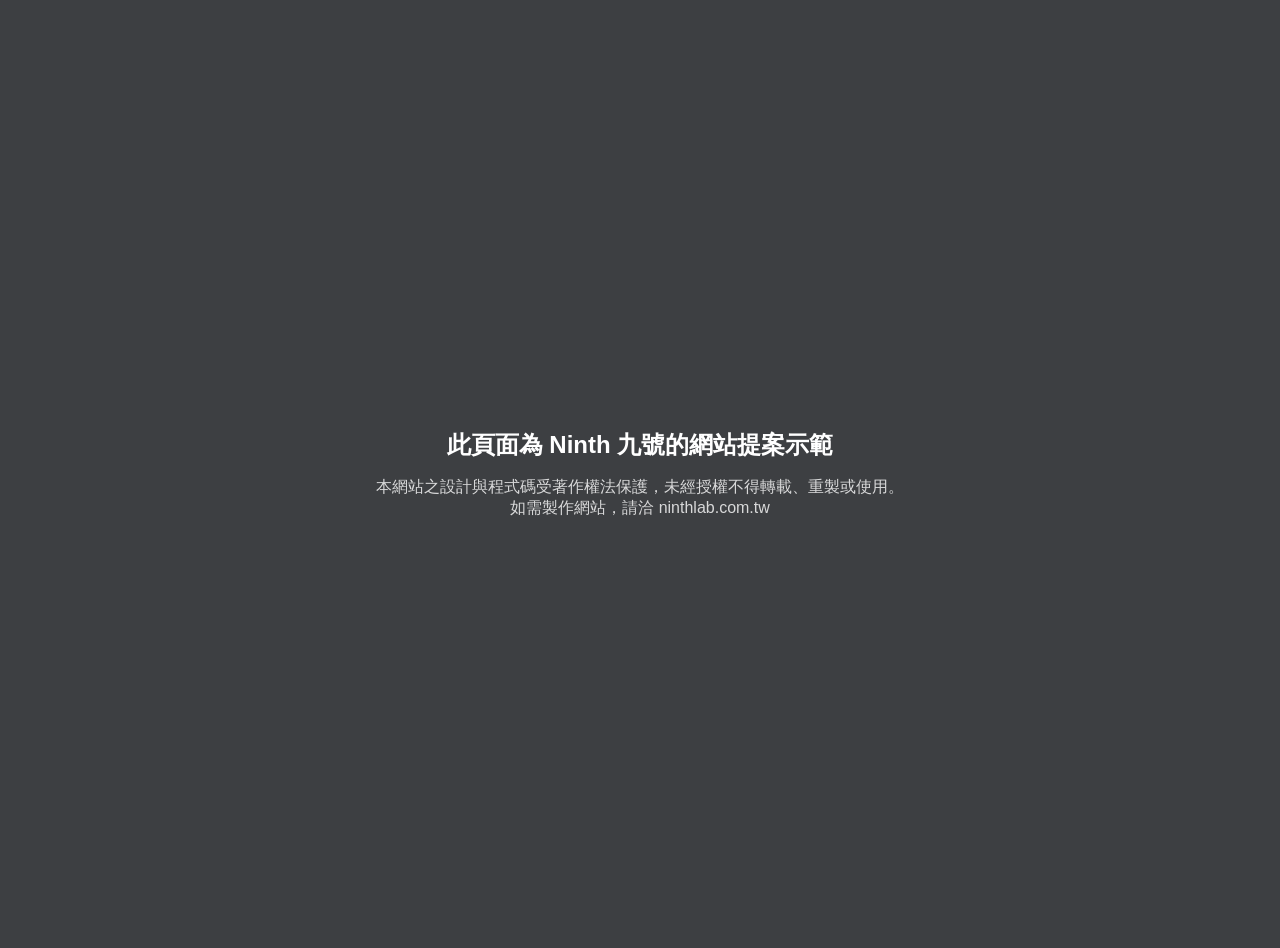
<file: index.html>
<!doctype html>
<!--
  靚民宿 網站提案示範
  © 2026 Ninth 九號. All rights reserved.
  本網站之設計、插畫與程式碼為 Ninth 九號之著作，僅供提案展示，未經書面授權不得重製、改作、公開傳輸或使用。
-->
<html lang="zh-Hant-TW">
<head>
<meta charset="utf-8">
<meta name="viewport" content="width=device-width, initial-scale=1">
<meta name="robots" content="noindex, nofollow, noarchive, noimageindex">
<meta name="author" content="Ninth 九號">
<meta name="copyright" content="© 2026 Ninth 九號. All rights reserved.">
<title>靚民宿｜花蓮吉安民宿（網站提案示範）</title>
<meta name="description" content="Ninth 九號為靚民宿製作的網站提案示範，非民宿官方網站。">
<link rel="preconnect" href="https://fonts.googleapis.com">
<link rel="preconnect" href="https://fonts.gstatic.com" crossorigin>
<link href="https://fonts.googleapis.com/css2?family=Jost:wght@300;400;500&family=Noto+Sans+TC:wght@300;400;500;700&family=Noto+Serif+TC:wght@900&display=swap" rel="stylesheet">
<link rel="stylesheet" href="assets/style.css">
</head>
<body data-page="index.html">
<header id="site-head"></header>

<main>
  <section class="room-hero" aria-labelledby="hero-title">
    <div class="ceiling" aria-hidden="true">
      <svg viewBox="0 0 1440 88" preserveAspectRatio="none">
        <defs><filter id="glow" x="-5%" y="-200%" width="110%" height="500%"><feGaussianBlur stdDeviation="9"/></filter></defs>
        <path d="M0 0 H1440 V40 C1100 96 700 10 360 44 C220 58 100 70 0 62 Z" fill="#FFFFFF"/>
        <path class="light" d="M0 64 C100 72 220 60 360 46 C700 12 1100 98 1440 42" stroke="#FFD88A" stroke-width="10" fill="none" opacity=".32" filter="url(#glow)"/>
        <path class="light" d="M0 62 C100 70 220 58 360 44 C700 10 1100 96 1440 40" stroke="#FFE7B4" stroke-width="2" fill="none"/>
      </svg>
    </div>
    <div class="wrap hero-body">
      <div class="hero-wall">
        <div class="hexwall" id="hexwall" aria-hidden="true"></div>
        <div class="headboard">
          <span class="big-char" aria-hidden="true">靚</span>
          <h1 id="hero-title">在花蓮吉安的田中間，<br>四間採光很好的房間。</h1>
          <p class="sub">每間房都有自己的小陽台，窗外是稻田和中央山脈。離市區、東大門夜市開車 5 到 10 分鐘，每一間房都有專屬車位。</p>
          <div class="hero-actions">
            <a class="btn btn-dark" href="booking.html">查空房、訂房</a>
            <a class="btn btn-outline" href="rooms.html">看房間</a>
          </div>
        </div>
      </div>
      <div class="window" aria-hidden="true">
        <div class="pane window-view" id="pane-l"></div>
        <div class="pane window-view" id="pane-r"></div>
        <span class="caption">VIEW FROM ROOM</span>
      </div>
    </div>
    <div class="floor" aria-hidden="true"></div>
  </section>

  <section class="sec" aria-labelledby="rooms-title">
    <div class="wrap">
      <h2 class="h2" id="rooms-title">兩種房型，<b>四間房</b></h2>
      <p class="lead">白牆、原木、六角磚，床組用的是頂級寢具。每一間都有自己的陽台，打開窗就是田。</p>
      <div class="twin" id="twin"></div>
    </div>
  </section>

  <section class="sec sec-dark" aria-labelledby="park-title">
    <div class="wrap park">
      <div class="park-map" id="park-map"></div>
      <div>
        <p class="big geo">4<small>間房</small></p>
        <p class="eq geo" aria-hidden="true">=</p>
        <p class="big geo">4<small>個車位</small></p>
        <h2 class="h2" id="park-title" style="margin-top:28px">每一間房，都有自己的車位</h2>
        <p class="lead">開車來花蓮玩，回到民宿不用繞圈找位子，也不用擔心被別人停走。車就停在房間樓下。</p>
      </div>
    </div>
  </section>

  <section class="sec sec-wall" aria-labelledby="near-title">
    <div class="wrap">
      <h2 class="h2" id="near-title">田園的安靜，<b>市區的方便</b></h2>
      <p class="lead">民宿在台 9 線旁邊，要往花東縱谷或東海岸都順路。</p>
      <div class="rings">
        <div id="rings"></div>
        <ul class="dist">
          <li><b class="geo">1.4<small>km</small></b><span>吉安車站<em>搭火車來很方便</em></span></li>
          <li><b class="geo">1.6<small>km</small></b><span>知卡宣森林公園</span></li>
          <li><b class="geo">5–10<small>分</small></b><span>花蓮市區、東大門夜市、太平洋公園<em>開車時間</em></span></li>
          <li><b class="geo">4<small>km</small></b><span>南濱公園</span></li>
          <li><b class="geo">7<small>km</small></b><span>花蓮機場</span></li>
        </ul>
      </div>
      <p style="margin-top:36px"><a class="btn btn-outline btn-small" href="around.html">看地圖與交通方式</a></p>
    </div>
  </section>

  <section class="sec" aria-labelledby="score-title">
    <div class="wrap score">
      <p class="num geo">9.8</p>
      <div>
        <h2 class="h2" id="score-title" style="font-size:28px">住過的人怎麼說</h2>
        <p class="muted">在 Booking.com 上，住過的旅客給靚民宿 9.8 分，清潔、舒適、性價比都是滿分。</p>
        <small>資料來源：Booking.com，15 則評論，2026 年 9 月 30 日查詢。分數會變動，以 Booking.com 最新顯示為準。</small>
      </div>
    </div>
  </section>

  <section class="sec sec-wall" aria-labelledby="notice-title">
    <div class="wrap">
      <div style="display:flex;justify-content:space-between;align-items:flex-end;gap:16px;flex-wrap:wrap">
        <h2 class="h2" id="notice-title">公告</h2>
        <a class="btn btn-outline btn-small" href="notices.html">全部公告</a>
      </div>
      <div class="board" id="board"></div>
    </div>
  </section>

  <section class="sec" aria-labelledby="cta-title">
    <div class="wrap" style="display:grid;grid-template-columns:1fr auto;gap:32px;align-items:center">
      <div>
        <h2 class="h2" id="cta-title">直接跟我們訂房</h2>
        <p class="lead">在這裡送出訂房申請，或加 LINE 問空房。訂好後我們會用 LINE 傳匯款資訊給你。</p>
      </div>
      <div style="display:flex;flex-wrap:wrap;gap:12px">
        <a class="btn btn-dark" href="booking.html">訂房</a>
        <a class="btn btn-line" id="cta-line" target="_blank" rel="noopener">加 LINE</a>
      </div>
    </div>
  </section>
</main>

<footer id="site-foot"></footer>
<script src="assets/data.js"></script>
<script src="assets/site.js"></script>
<script src="assets/guard.js"></script>
<script>
(function () {
  var data = JG.Store.load();
  document.getElementById("hexwall").innerHTML = ART.hexWall(1400, 760, 7);
  document.getElementById("pane-l").innerHTML = ART.view(0, 500);
  document.getElementById("pane-r").innerHTML = ART.view(510, 500);
  var cl = document.getElementById("cta-line"); cl.href = SHOP.line; cl.insertAdjacentHTML("afterbegin", LINE_ICON);

  document.getElementById("twin").innerHTML = data.rooms.map(function (r) {
    return '<a class="room-win" href="rooms.html#' + encodeURIComponent(r.id) + '">' +
      '<div class="frame">' + roomVisual(r) + "</div>" +
      '<div class="meta"><h3>' + JG.esc(r.name) + '</h3><span class="count">共 ' + r.count + " 間</span></div>" +
      '<p class="facts"><span>' + r.guests + " 人</span><span>" + JG.esc(r.bed) + "</span><span>專屬車位</span></p>" +
      '<p class="price"><span>平日<b>' + JG.money(r.weekday) + "</b></span><span>假日<b>" + JG.money(r.weekend) + "</b></span></p></a>";
  }).join("");

  // 4 間房 = 4 個車位（俯視圖）
  var total = data.rooms.reduce(function (n, r) { return n + r.count; }, 0);
  var colors = ["#D9C3A0", "#B9BCBE", "#D9C3A0", "#B9BCBE", "#D9C3A0", "#B9BCBE"];
  var w = 120, gap = 14, width = total * w + (total - 1) * gap, sx = (560 - width) / 2, s = '<svg viewBox="0 0 560 420" role="img" aria-label="民宿俯視圖：' + total + ' 間房，前面各有一個車位">';
  s += '<rect x="' + (sx - 20) + '" y="30" width="' + (width + 40) + '" height="170" fill="#F5F5F2"/>';
  var k = 0;
  data.rooms.forEach(function (r) {
    for (var i = 0; i < r.count; i++, k++) {
      var x = sx + k * (w + gap);
      s += '<rect x="' + x + '" y="50" width="' + w + '" height="130" fill="' + colors[k % colors.length] + '" opacity=".9"/>' +
           '<text x="' + (x + w / 2) + '" y="112" text-anchor="middle" font-size="15" fill="#2B2D30" font-family="Noto Sans TC, sans-serif">' + JG.esc(r.name.replace(/（.*）/, "")) + '</text>' +
           '<text x="' + (x + w / 2) + '" y="140" text-anchor="middle" font-size="22" fill="#2B2D30" font-family="Jost, sans-serif">' + (k + 1) + '</text>' +
           '<rect x="' + (x + 6) + '" y="236" width="' + (w - 12) + '" height="150" fill="none" stroke="#FFFFFF" stroke-width="3" stroke-dasharray="10 8"/>' +
           '<g transform="translate(' + (x + w / 2 - 26) + ' 262)"><rect width="52" height="96" rx="14" fill="#FFE3A1"/><rect x="8" y="16" width="36" height="20" rx="4" fill="#3D3F42" opacity=".35"/><rect x="8" y="62" width="36" height="16" rx="4" fill="#3D3F42" opacity=".35"/></g>' +
           '<line x1="' + (x + w / 2) + '" y1="182" x2="' + (x + w / 2) + '" y2="232" stroke="#FFE3A1" stroke-width="2" stroke-dasharray="3 5"/>';
    }
  });
  s += '<text x="280" y="412" text-anchor="middle" font-size="13" fill="#B7B9BC" font-family="Noto Sans TC, sans-serif">示意圖，實際車位配置以現場為準</text></svg>';
  document.getElementById("park-map").innerHTML = s;

  // 距離圈
  var R = '<svg viewBox="0 0 440 440" role="img" aria-label="以民宿為中心的距離示意圖">';
  [[200, "10 km"], [140, "5 km"], [70, "2 km"]].forEach(function (c) {
    R += '<circle cx="220" cy="220" r="' + c[0] + '" fill="none" stroke="#C9CBCB" stroke-dasharray="4 6"/><text x="' + (220 + c[0] * .7 + 6) + '" y="' + (220 - c[0] * .7) + '" font-size="12" fill="#6C7075" font-family="Jost, sans-serif">' + c[1] + "</text>";
  });
  [["吉安車站", 1.4, -60], ["知卡宣", 1.6, 200], ["南濱公園", 4, 30], ["市區", 4.5, 70], ["花蓮機場", 7, 120], ["七星潭", 10, 95]].forEach(function (p) {
    var km = p[1], rr = km <= 2 ? km / 2 * 70 : km <= 5 ? 70 + (km - 2) / 3 * 70 : 140 + (km - 5) / 5 * 60, a = p[2] * Math.PI / 180;
    var x = 220 + rr * Math.cos(a), y = 220 - rr * Math.sin(a);
    R += '<circle cx="' + x.toFixed(1) + '" cy="' + y.toFixed(1) + '" r="6" fill="#6E9B5A"/><text x="' + (x + 10).toFixed(1) + '" y="' + (y + 5).toFixed(1) + '" font-size="14" fill="#2B2D30" font-family="Noto Sans TC, sans-serif">' + p[0] + "</text>";
  });
  R += '<g transform="translate(206 204)">' + ART.logo.replace('viewBox="0 0 40 44"', 'viewBox="0 0 40 44" width="28" height="31"') + "</g>";
  R += '<text x="220" y="436" text-anchor="middle" font-size="12" fill="#6C7075" font-family="Noto Sans TC, sans-serif">方向為示意，距離依 Booking.com 與地圖資料</text></svg>';
  document.getElementById("rings").innerHTML = R;

  document.getElementById("board").innerHTML = JG.sortedNotices(data).slice(0, 3).map(function (n, i) {
    return "<details" + (i === 0 ? " open" : "") + '><summary><time datetime="' + n.date + '">' + n.date.replace(/-/g, ".") + '</time><span class="t">' + (n.pinned ? '<span class="pin">置頂</span>' : "") + JG.esc(n.title) + '</span><span class="plus" aria-hidden="true"></span></summary><div class="body">' + JG.paras(n.body) + "</div></details>";
  }).join("") || '<p class="muted" style="padding:20px 0">目前沒有公告。</p>';
})();
</script>
</body>
</html>
</file>
<file: assets/style.css>
/*!
 * 靚民宿 網站提案示範
 * © 2026 Ninth 九號. All rights reserved. 本設計為 Ninth 九號之著作，僅供提案展示，未經書面授權不得重製、改作或使用。
 */
:root{
  --white:#FFFFFF;
  --wall:#F5F5F2;
  --charcoal:#3D3F42;
  --tile:#B9BCBE;
  --tile-light:#DADCDC;
  --oak:#D9C3A0;
  --oak-deep:#B3956A;
  --field:#6E9B5A;
  --mountain:#3F6B4E;
  --frame:#232528;
  --glow:#FFE3A1;
  --ink:#2B2D30;
  --muted:#6C7075;
  --line:#E3E3DF;
  --danger:#B8412E;
  --sans:"Noto Sans TC",system-ui,sans-serif;
  --geo:"Jost","Noto Sans TC",sans-serif;
  --display:"Noto Serif TC",serif;
}
*{box-sizing:border-box;margin:0;padding:0}
html{scroll-behavior:smooth}
body{font-family:var(--sans);font-weight:400;color:var(--ink);background:var(--white);font-size:16.5px;line-height:1.9;letter-spacing:.03em;-webkit-user-select:none;user-select:none;-webkit-touch-callout:none}
img,svg{display:block;max-width:100%}
a{color:inherit}
button,input,select,textarea{font:inherit;color:inherit;letter-spacing:inherit}
:focus-visible{outline:2px solid var(--field);outline-offset:3px}
.wrap{width:min(1200px,100% - 40px);margin-inline:auto}
.narrow{width:min(740px,100% - 40px);margin-inline:auto}
.geo{font-family:var(--geo);letter-spacing:.02em}
.muted{color:var(--muted)}

/* ---------- bars & header ---------- */
.demo-bar{background:var(--charcoal);color:#fff;font-size:13px;line-height:1.5;padding:8px 16px;text-align:center}
.demo-bar a,.demo-bar strong{color:var(--glow)}
.notice-bar{background:var(--oak);color:var(--ink);font-size:14px;text-align:center;padding:8px 16px;line-height:1.5}
.notice-bar:empty{display:none}
.site-head{position:sticky;top:0;z-index:30;background:rgba(255,255,255,.94);backdrop-filter:blur(10px);-webkit-backdrop-filter:blur(10px);border-bottom:1px solid var(--line)}
.site-head .wrap{display:flex;align-items:center;justify-content:space-between;min-height:74px;gap:16px}
.logo{display:flex;align-items:center;gap:12px;text-decoration:none}
.logo svg{width:40px;height:44px}
.logo b{font-weight:500;font-size:19px;letter-spacing:.3em}
.logo small{display:block;font-family:var(--geo);font-size:11px;letter-spacing:.32em;color:var(--muted);margin-top:-2px}
.nav{display:flex;align-items:center;gap:2px;font-size:15px}
.nav a{text-decoration:none;padding:8px 14px;color:var(--muted);position:relative}
.nav a:hover{color:var(--ink)}
.nav a[aria-current="page"]{color:var(--ink)}
.nav a[aria-current="page"]::after{content:"";position:absolute;left:14px;right:14px;bottom:2px;height:2px;background:var(--field)}
.nav .cta{margin-left:12px;border:1.5px solid var(--charcoal);color:var(--ink);padding:8px 20px}
.nav .cta:hover{background:var(--charcoal);color:#fff}
.nav .cta[aria-current="page"]::after{display:none}
.menu-btn{display:none;background:none;border:1.5px solid var(--charcoal);padding:6px 14px;cursor:pointer}

/* ---------- buttons (方正，像窗框) ---------- */
.btn{display:inline-flex;align-items:center;justify-content:center;gap:8px;min-height:52px;padding:0 28px;font-weight:500;text-decoration:none;border:0;cursor:pointer;font-size:16px;letter-spacing:.1em}
.btn-dark{background:var(--charcoal);color:#fff}
.btn-dark:hover{background:var(--frame)}
.btn-green{background:var(--field);color:#fff}
.btn-green:hover{background:var(--mountain)}
.btn-line{background:#06C755;color:#fff}
.btn-outline{background:transparent;box-shadow:inset 0 0 0 1.5px var(--charcoal)}
.btn-outline:hover{background:var(--wall)}
.btn-small{min-height:40px;padding:0 18px;font-size:14px}
.btn svg{width:20px;height:20px}

/* ---------- hero: 你的房間 (signature) ---------- */
.room-hero{position:relative;background:var(--wall);overflow:hidden}
.ceiling{position:relative;height:88px}
.ceiling svg{position:absolute;inset:0;width:100%;height:100%}
.ceiling .light{opacity:0}
@media (prefers-reduced-motion:no-preference){
  .ceiling .light{animation:lightOn 1.8s ease-out .5s forwards}
  .window-view .sun{animation:rise 2.2s cubic-bezier(.2,.7,.2,1) .8s both}
  @keyframes lightOn{0%{opacity:0}40%{opacity:.35}55%{opacity:.15}100%{opacity:1}}
  @keyframes rise{from{transform:translateY(40px);opacity:0}to{transform:none;opacity:1}}
}
@media (prefers-reduced-motion:reduce){.ceiling .light{opacity:1}}
.hero-body{display:grid;grid-template-columns:1fr 1.05fr;gap:0;align-items:stretch;min-height:560px}
.hero-wall{position:relative;padding:44px 48px 0 0;display:flex;flex-direction:column;justify-content:flex-end}
.hexwall{position:absolute;top:0;bottom:0;right:0;left:-100vw;z-index:0;overflow:hidden}
.hexwall svg{position:absolute;right:0;top:0;height:100%;width:auto;min-width:100%}
.headboard{position:relative;z-index:1;padding:40px 44px 44px;background:
  repeating-linear-gradient(90deg,rgba(255,255,255,.08) 0 3px,transparent 3px 11px),
  linear-gradient(180deg,#E7D6B8,#D9C3A0);box-shadow:0 -1px 0 rgba(255,255,255,.6) inset,0 20px 40px -24px rgba(61,63,66,.5)}
.big-char{font-family:var(--display);font-weight:900;font-size:clamp(110px,15vw,200px);line-height:.9;color:var(--charcoal);display:block;margin-left:-6px}
.hero-wall h1{font-weight:300;font-size:clamp(22px,2.6vw,32px);line-height:1.65;letter-spacing:.14em;margin-top:22px}
.hero-wall .sub{margin-top:14px;max-width:26em;color:#4A4B4D}
.hero-actions{margin-top:30px;display:flex;flex-wrap:wrap;gap:12px}
.window{position:relative;align-self:end;margin-bottom:-2px;border:14px solid var(--frame);border-bottom-width:18px;background:var(--frame);display:grid;grid-template-columns:1fr 1fr;gap:10px;min-height:520px;box-shadow:0 30px 60px -30px rgba(35,37,40,.45)}
.window .pane{position:relative;overflow:hidden;background:#CFE3EC}
.window .pane svg{position:absolute;inset:0;width:100%;height:100%}
.window .caption{position:absolute;right:-14px;bottom:-48px;font-family:var(--geo);font-size:13px;letter-spacing:.2em;color:var(--muted)}
.floor{height:56px;background:repeating-linear-gradient(90deg,var(--oak) 0 160px,#D2BA94 160px 162px,var(--oak) 162px 320px,#CFB68F 320px 322px);border-top:6px solid #EDE3D2}

/* ---------- sections ---------- */
.sec{padding:120px 0}
.sec-wall{background:var(--wall)}
.sec-dark{background:var(--charcoal);color:#fff}
.eyebrow-num{font-family:var(--geo);font-weight:300;font-size:14px;letter-spacing:.3em;color:var(--muted)}
.h2{font-weight:300;font-size:clamp(28px,3.6vw,42px);line-height:1.5;letter-spacing:.12em}
.h2 b{font-weight:700}
.lead{color:var(--muted);margin-top:16px;max-width:34em}
.sec-dark .lead{color:#C9CBCD}

/* ---------- two windows (rooms) ---------- */
.twin{display:grid;grid-template-columns:1fr 1fr;gap:48px;margin-top:64px}
.room-win{display:block;text-decoration:none}
.room-win .frame{border:10px solid var(--frame);background:var(--frame);aspect-ratio:4/3.4;position:relative;overflow:hidden}
.room-win .frame img,.room-win .frame svg{width:100%;height:100%;object-fit:cover}
.room-win .frame .ph-note{position:absolute;left:12px;bottom:12px;background:rgba(255,255,255,.88);font-size:12px;padding:3px 10px;color:var(--muted)}
.room-win .meta{display:flex;justify-content:space-between;align-items:baseline;gap:16px;margin-top:22px;border-bottom:1px solid var(--line);padding-bottom:16px}
.room-win h3{font-weight:500;font-size:26px;letter-spacing:.14em}
.room-win .count{font-family:var(--geo);font-size:14px;color:var(--muted);letter-spacing:.14em;white-space:nowrap}
.room-win .facts{display:flex;flex-wrap:wrap;gap:6px 22px;margin-top:14px;color:var(--muted);font-size:15px}
.room-win .price{margin-top:16px;display:flex;gap:28px;align-items:baseline}
.room-win .price span{font-size:13px;color:var(--muted);letter-spacing:.1em}
.room-win .price b{font-family:var(--geo);font-weight:400;font-size:28px;color:var(--ink);margin-left:8px;letter-spacing:0}
.room-win:hover .frame{border-color:var(--mountain);background:var(--mountain)}

/* ---------- parking (每房皆有車位) ---------- */
.park{display:grid;grid-template-columns:1fr 1.1fr;gap:72px;align-items:center}
.park-map svg{width:100%;height:auto}
.park .big{font-family:var(--geo);font-weight:300;font-size:clamp(72px,9vw,120px);line-height:1;letter-spacing:-.02em}
.park .big small{font-family:var(--sans);font-size:22px;letter-spacing:.2em;margin-left:10px}
.park .eq{font-family:var(--geo);font-weight:300;font-size:48px;color:var(--glow);margin:4px 0}

/* ---------- distance rings ---------- */
.rings{display:grid;grid-template-columns:1.1fr 1fr;gap:64px;align-items:center;margin-top:48px}
.rings svg{width:100%;height:auto}
.dist{list-style:none;border-top:1px solid var(--charcoal)}
.dist li{display:grid;grid-template-columns:96px 1fr;gap:16px;padding:14px 0;border-bottom:1px solid var(--line);align-items:baseline}
.dist b{font-family:var(--geo);font-weight:400;font-size:24px}
.dist b small{font-size:14px;margin-left:3px;color:var(--muted)}
.dist span{font-size:16px}
.dist em{display:block;font-style:normal;font-size:13px;color:var(--muted)}

/* ---------- score ---------- */
.score{display:flex;align-items:center;gap:28px;flex-wrap:wrap}
.score .num{font-family:var(--geo);font-weight:300;font-size:96px;line-height:1}
.score p{max-width:26em}
.score small{display:block;font-size:13px;color:var(--muted);margin-top:6px}

/* ---------- notices (公告板) ---------- */
.board{margin-top:40px;border-top:1px solid var(--charcoal)}
.board details{border-bottom:1px solid var(--line)}
.board summary{list-style:none;cursor:pointer;display:grid;grid-template-columns:120px 1fr 28px;gap:18px;align-items:center;padding:20px 2px}
.board summary::-webkit-details-marker{display:none}
.board time{font-family:var(--geo);color:var(--muted)}
.board .t{font-size:18px;font-weight:500}
.board .pin{display:inline-block;font-size:12px;font-weight:500;background:var(--oak);padding:1px 10px;margin-right:10px;vertical-align:2px;letter-spacing:.1em}
.board .plus{width:18px;height:18px;position:relative}
.board .plus::before,.board .plus::after{content:"";position:absolute;left:0;right:0;top:8px;height:2px;background:var(--charcoal);transition:transform .2s}
.board .plus::after{transform:rotate(90deg)}
.board details[open] .plus::after{transform:rotate(0)}
.board .body{padding:0 0 24px 138px;color:#3E4146;max-width:760px}
.board .body p{margin-bottom:.8em}

/* ---------- page head (窗框橫條) ---------- */
.page-head{background:var(--wall);position:relative;overflow:hidden;border-bottom:1px solid var(--line)}
.page-head .wrap{display:grid;grid-template-columns:1fr auto;align-items:end;gap:32px;padding:72px 0 56px}
.page-head .no{font-family:var(--geo);font-size:14px;letter-spacing:.3em;color:var(--muted)}
.page-head h1{font-weight:300;font-size:clamp(34px,5vw,56px);letter-spacing:.2em;line-height:1.3;margin-top:8px}
.page-head p{margin-top:12px;color:var(--muted);max-width:34em}
.page-head .mini-window{width:170px;height:130px;border:8px solid var(--frame);background:var(--frame);display:grid;grid-template-columns:1fr 1fr;gap:6px}
.page-head .mini-window span{background:#CFE3EC;position:relative;overflow:hidden}
.page-head .mini-window span::after{content:"";position:absolute;left:0;right:0;bottom:0;height:45%;background:linear-gradient(var(--mountain),var(--field))}

/* ---------- room page ---------- */
.compare{width:100%;border-collapse:collapse;margin-top:40px;background:#fff}
.compare th,.compare td{padding:16px 18px;border-bottom:1px solid var(--line);text-align:left;vertical-align:top}
.compare thead th{font-weight:500;font-size:18px;letter-spacing:.1em;border-bottom:2px solid var(--charcoal)}
.compare tbody th{font-weight:400;color:var(--muted);width:150px}
.compare td b{font-family:var(--geo);font-weight:400;font-size:22px}
.room-detail{display:grid;grid-template-columns:1.2fr 1fr;gap:64px;align-items:start;padding-top:96px}
.room-detail + .room-detail{border-top:1px solid var(--line);margin-top:96px}
.room-detail .frame{border:10px solid var(--frame);background:var(--frame);aspect-ratio:4/3;position:relative;overflow:hidden}
.room-detail .frame img,.room-detail .frame svg{width:100%;height:100%;object-fit:cover}
.room-detail h2{font-weight:500;font-size:32px;letter-spacing:.16em}
.chips{display:flex;flex-wrap:wrap;gap:8px;margin-top:18px}
.chips span{font-size:14px;padding:5px 14px;border:1px solid var(--line);background:var(--wall)}

/* ---------- wizard (booking) ---------- */
.steps-bar{display:grid;grid-template-columns:repeat(3,1fr);border:1px solid var(--line);margin-bottom:36px}
.steps-bar li{list-style:none;padding:14px 18px;font-size:15px;color:var(--muted);border-right:1px solid var(--line);display:flex;gap:12px;align-items:center}
.steps-bar li:last-child{border-right:0}
.steps-bar .n{font-family:var(--geo);font-size:22px;font-weight:300}
.steps-bar li.on{background:var(--charcoal);color:#fff}
.steps-bar li.done{color:var(--ink)}
.step{display:none}
.step.on{display:block}
.book-grid{display:grid;grid-template-columns:1.25fr .75fr;gap:48px;align-items:start}
.panel{background:#fff;border:1px solid var(--line);padding:36px}
.panel h2{font-weight:500;font-size:22px;letter-spacing:.14em;margin-bottom:20px}
.form{display:grid;gap:20px}
.field > label,.field legend{display:block;font-weight:500;font-size:15px;margin-bottom:8px}
.field input,.field select,.field textarea{width:100%;border:1px solid #CFCFCB;padding:13px 14px;background:var(--wall);-webkit-user-select:text;user-select:text;border-radius:0}
.field input:focus,.field select:focus,.field textarea:focus{outline:none;border-color:var(--charcoal);background:#fff}
fieldset.field{border:0}
.row2{display:grid;grid-template-columns:1fr 1fr;gap:14px}
.nights{display:flex;align-items:center;gap:0;border:1px solid #CFCFCB;width:max-content}
.nights button{width:48px;height:48px;border:0;background:var(--wall);font-size:22px;cursor:pointer}
.nights output{min-width:90px;text-align:center;font-family:var(--geo);font-size:18px}
.hint{font-size:13px;color:var(--muted);margin-top:6px}
.err{color:var(--danger);font-weight:500;font-size:14px}
.err:empty{display:none}
.pick{display:grid;gap:14px}
.pick label{display:grid;grid-template-columns:auto 1fr auto;gap:16px;align-items:center;border:1.5px solid var(--line);padding:18px 20px;cursor:pointer;background:#fff}
.pick input{width:20px;height:20px;accent-color:var(--charcoal)}
.pick label:has(input:checked){border-color:var(--charcoal);background:var(--wall)}
.pick label.full{opacity:.45;cursor:not-allowed}
.pick .nm{font-weight:500;font-size:18px;letter-spacing:.08em}
.pick .sub{display:block;font-size:13px;color:var(--muted)}
.pick .pr{font-family:var(--geo);font-size:20px;text-align:right}
.pick .pr small{display:block;font-family:var(--sans);font-size:12px;color:var(--muted)}
.summary{border:1px solid var(--line);background:var(--wall);padding:26px}
.summary h3{font-weight:500;font-size:16px;letter-spacing:.14em;margin-bottom:12px}
.summary .row{display:flex;justify-content:space-between;gap:12px;font-size:15px;padding:4px 0}
.summary .total{border-top:1px solid #CFCFCB;margin-top:10px;padding-top:12px;font-weight:500}
.summary .total b{font-family:var(--geo);font-size:26px;font-weight:400}
.summary .pay{margin-top:16px;font-size:14px;background:#fff;border-left:3px solid var(--oak-deep);padding:10px 14px}
.step-nav{display:flex;justify-content:space-between;gap:12px;margin-top:28px;flex-wrap:wrap}
.agree{display:flex;gap:10px;align-items:flex-start;font-size:14px;color:var(--muted)}
.agree input{margin-top:5px;width:18px;height:18px;accent-color:var(--charcoal);flex:none}
.agree a{color:var(--ink);font-weight:500}
.done-box{text-align:center;padding:40px 20px}
.done-box .check{width:72px;height:72px;margin:0 auto 18px;border:2px solid var(--field);border-radius:50%;display:grid;place-items:center;color:var(--field)}
.done-box h2{font-weight:500;font-size:26px;letter-spacing:.14em}

/* ---------- docs (須知、聲明) ---------- */
.doc h2{font-weight:500;font-size:24px;letter-spacing:.12em;margin:56px 0 14px;padding-top:20px;border-top:1px solid var(--line)}
.doc h2:first-child{margin-top:0;border-top:0;padding-top:0}
.doc p,.doc li{color:#3E4146}
.doc ul{margin-left:1.3em;display:grid;gap:6px}
.doc table{width:100%;border-collapse:collapse;margin-top:12px}
.doc th,.doc td{border:1px solid var(--line);padding:10px 14px;text-align:left;font-size:15px}
.doc th{background:var(--wall);font-weight:500}
.doc .src{font-size:13px;color:var(--muted);margin-top:12px}
.callout{background:var(--wall);border-left:3px solid var(--oak-deep);padding:14px 18px;margin-top:14px;font-size:15px}

/* ---------- footer ---------- */
.site-foot{background:var(--frame);color:#B7B9BC;padding:80px 0 120px;font-size:15px}
.foot-grid{display:grid;grid-template-columns:1.4fr 1fr 1fr;gap:40px}
.site-foot .fname{color:#fff;font-weight:300;font-size:30px;letter-spacing:.4em}
.site-foot h3{color:#fff;font-weight:500;font-size:14px;letter-spacing:.2em;margin-bottom:10px}
.site-foot a{color:#fff}
.site-foot ul{list-style:none;display:grid;gap:4px}
.license{display:inline-block;margin-top:18px;border:1px solid rgba(255,255,255,.35);padding:6px 12px;font-size:14px;color:#fff}
.foot-legal{margin-top:56px;padding-top:22px;border-top:1px solid rgba(255,255,255,.12);font-size:13px;color:#8D9095;display:flex;flex-wrap:wrap;justify-content:space-between;gap:10px}
.foot-legal a{color:var(--glow)}
.dock{position:fixed;left:12px;right:12px;bottom:12px;z-index:40;display:none;gap:10px}
.dock .btn{flex:1;box-shadow:0 10px 24px rgba(35,37,40,.3)}

/* ---------- responsive ---------- */
@media (max-width:1000px){
  .hero-body{grid-template-columns:1fr;min-height:0}
  .hero-wall{padding:28px 0 0}
  .headboard{padding:30px 24px 34px}
  .window{min-height:340px;margin:0 0 -2px}
  .window .caption{display:none}
  .twin,.park,.rings,.room-detail,.book-grid{grid-template-columns:1fr;gap:40px}
  .foot-grid{grid-template-columns:1fr 1fr}
}
@media (max-width:820px){
  .menu-btn{display:block}
  .nav{display:none;position:absolute;left:0;right:0;top:100%;background:#fff;flex-direction:column;align-items:stretch;padding:8px 20px 20px;border-bottom:1px solid var(--line)}
  .nav.open{display:flex}
  .nav a{padding:13px 4px;border-bottom:1px solid var(--line)}
  .nav a[aria-current="page"]::after{display:none}
  .nav .cta{margin:14px 0 0;text-align:center}
  .page-head .mini-window{display:none}
}
@media (max-width:640px){
  body{font-size:16px}
  .sec{padding:80px 0}
  .ceiling{height:56px}
  .row2{grid-template-columns:1fr}
  .foot-grid{grid-template-columns:1fr}
  .board summary{grid-template-columns:1fr 24px}
  .board time{grid-column:1/-1;font-size:14px}
  .board .body{padding-left:0}
  .steps-bar li{padding:10px;font-size:13px;flex-direction:column;gap:0;align-items:flex-start}
  .panel{padding:24px 18px}
  .dock{display:flex}
  .compare th,.compare td{padding:12px 10px;font-size:14px}
}
@media print{body{display:none}}
</file>
